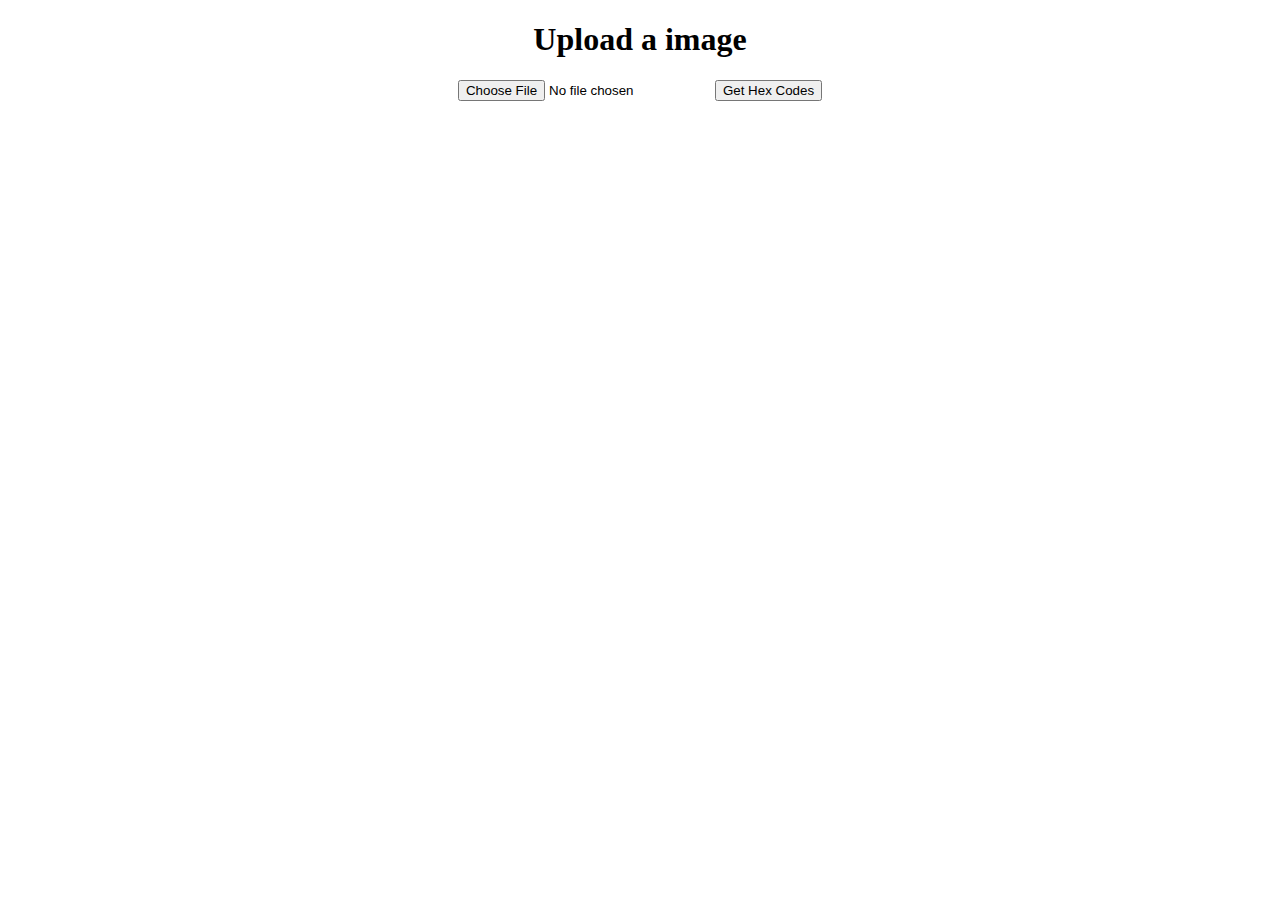
<file: top_colors_hex/templates/index.html>
<!DOCTYPE html>
<html lang="en">
<head>
    <meta charset="UTF-8">
    <meta http-equiv="X-UA-Compatible" content="IE=edge">
    <meta name="viewport" content="width=device-width, initial-scale=1.0">
    <title>10 Common Hex</title>
</head>
<body>

    <h1 style="text-align: center;"> Upload a image </h1>

    <form action="{{ url_for('home')}}" method="post" style="text-align: center;" enctype=multipart/form-data>
        <input type="file" name="file" accept="image/png, image/jpeg, image/jpg">
        <button type="submit">Get Hex Codes</button>
    </form>
    
</body>
</html>
</file>
